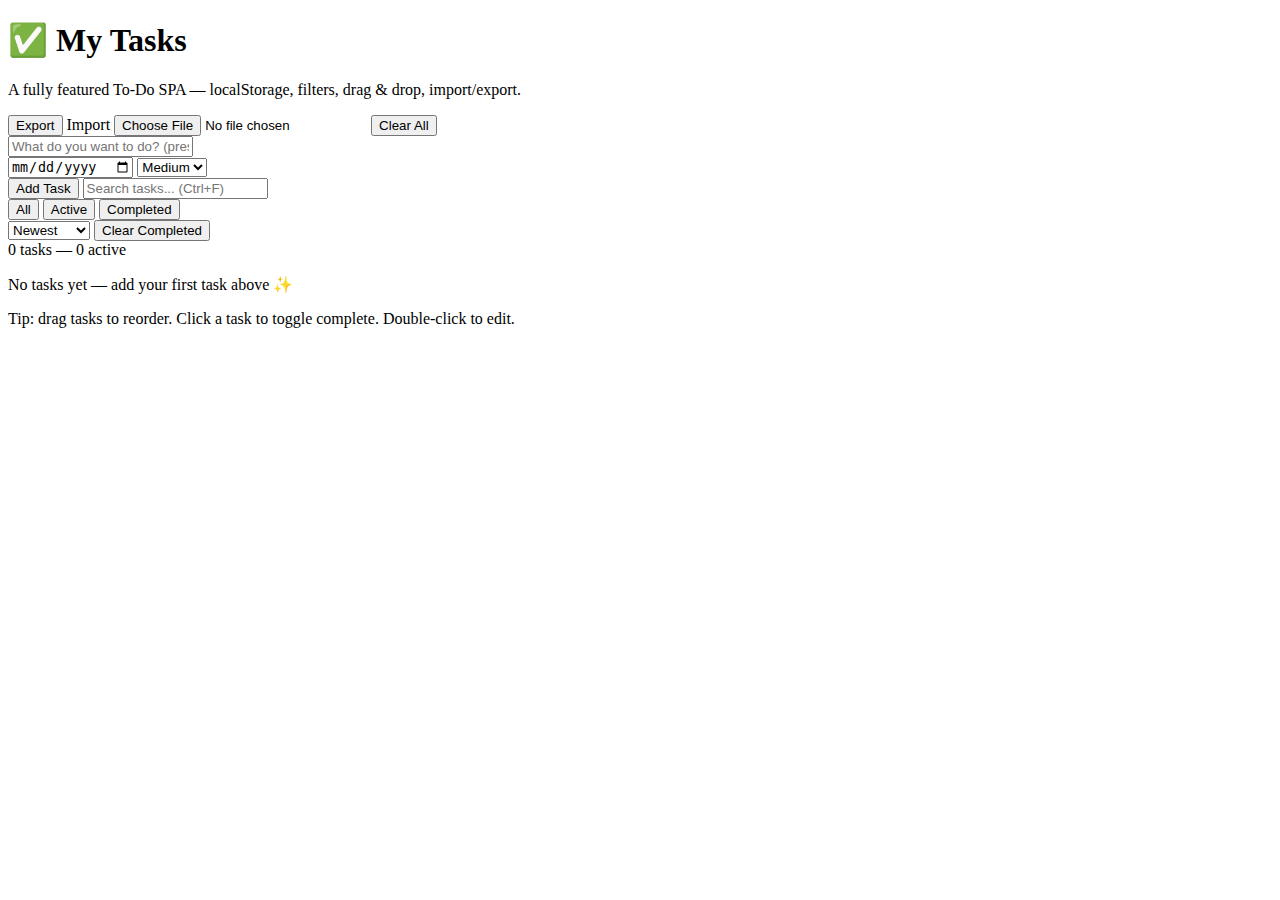
<file: index.html>
<!DOCTYPE html>
<h1 class="text-2xl font-extrabold text-sky-400">✅ My Tasks</h1>
<p class="text-sm text-neutral-300 mt-1">A fully featured To‑Do SPA — localStorage, filters, drag & drop, import/export.</p>
</div>


<div class="flex gap-2 items-center">
<button id="exportBtn" class="px-3 py-1 rounded-lg bg-emerald-600 hover:bg-emerald-500 text-sm">Export</button>
<label for="importFile" class="px-3 py-1 rounded-lg bg-amber-600 hover:bg-amber-500 text-sm cursor-pointer">Import</label>
<input id="importFile" type="file" accept="application/json" class="hidden" />
<button id="clearAllBtn" class="px-3 py-1 rounded-lg bg-red-600 hover:bg-red-500 text-sm">Clear All</button>
</div>
</header>


<!-- Input row -->
<form id="taskForm" class="mt-6 grid grid-cols-1 sm:grid-cols-3 gap-2">
<input id="taskInput" aria-label="New task" class="col-span-2 p-3 rounded-lg text-neutral-900" placeholder="What do you want to do? (press Enter to add)">
<div class="flex gap-2">
<input id="dueInput" type="date" class="p-3 rounded-lg text-neutral-900 w-full" />
<select id="prioritySelect" class="p-3 rounded-lg text-neutral-900 w-36">
<option value="low">Low</option>
<option value="medium" selected>Medium</option>
<option value="high">High</option>
</select>
</div>
<div class="sm:col-span-3 flex flex-wrap items-center justify-between gap-2 mt-1">
<div class="flex gap-2 items-center">
<button id="addBtn" type="submit" class="px-4 py-2 rounded-lg bg-sky-500 hover:bg-sky-400">Add Task</button>
<input id="searchInput" placeholder="Search tasks... (Ctrl+F)" class="p-2 rounded-lg text-neutral-900 w-64" />
</div>


<div class="flex gap-2 items-center">
<div class="inline-flex rounded-lg bg-neutral-700 p-1">
<button data-filter="all" class="filterBtn px-3 py-1 rounded">All</button>
<button data-filter="active" class="filterBtn px-3 py-1 rounded">Active</button>
<button data-filter="completed" class="filterBtn px-3 py-1 rounded">Completed</button>
</div>


<select id="sortSelect" class="p-2 rounded-lg text-neutral-900">
<option value="created_desc">Newest</option>
<option value="created_asc">Oldest</option>
<option value="due_asc">Due Soon</option>
<option value="priority_desc">Priority</option>
</select>


<button id="clearCompleted" class="px-3 py-1 rounded-lg bg-red-500 hover:bg-red-400">Clear Completed</button>
</div>
</div>
</form>


<!-- Stats -->
<div class="mt-4 flex justify-between items-center text-sm text-neutral-300">
<div id="stats">0 tasks — 0 active</div>
<div id="lastSaved" class="italic text-xs"></div>
</div>


<!-- Task list -->
<ul id="taskList" class="mt-4 space-y-3" aria-live="polite"></ul>


<!-- Empty state -->
<p id="emptyState" class="mt-6 text-center text-neutral-400 hidden">No tasks yet — add your first task above ✨</p>


<!-- Footer notes -->
<footer class="mt-6 text-xs text-neutral-400">
Tip: drag tasks to reorder. Click a task to toggle complete. Double-click to edit.
</footer>
</section>
</main>


<script src="app.js"></script>
</body>
</html>
</file>
